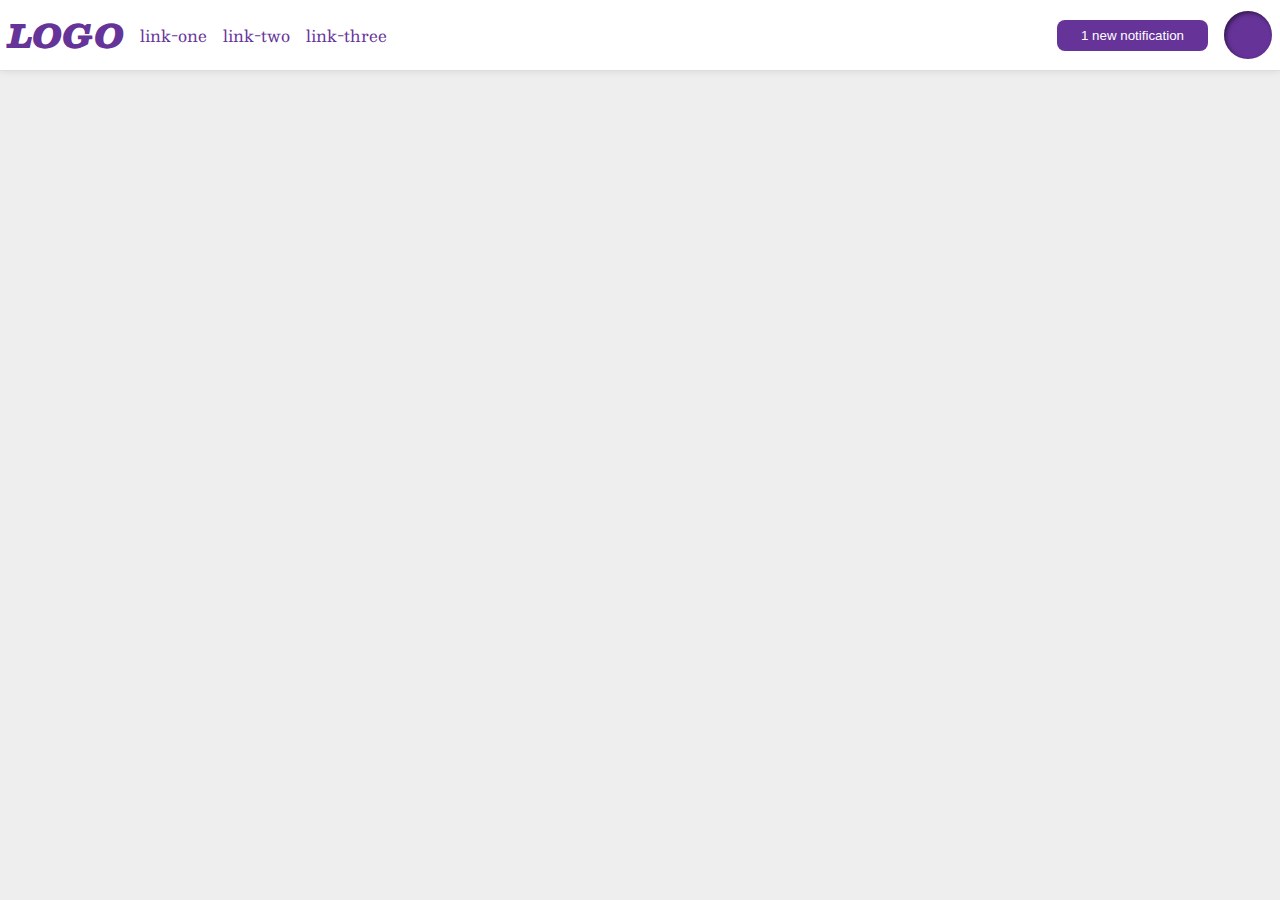
<file: flex/03-flex-header-2/index.html>
<!DOCTYPE html>
<html lang="en">
  <head>
    <meta charset="UTF-8">
    <meta http-equiv="X-UA-Compatible" content="IE=edge">
    <meta name="viewport" content="width=device-width, initial-scale=1.0">
    <title>Flex Header 2</title>
    <link rel="stylesheet" href="style.css">
  </head>
  <body>
    <div class="header">
      <div class="left">
        <div class="logo">
          LOGO
        </div>
        <ul class="links">
          <li><a href="google.com">link-one</a></li>
          <li><a href="google.com">link-two</a></li>
          <li><a href="google.com">link-three</a></li>
        </ul>
      </div>
      <div class="right">
        <button class="notifications">
          1 new notification
        </button>
        <div class="profile-image"></div>
    </div>
    </div>
  </body>
</html>
</file>
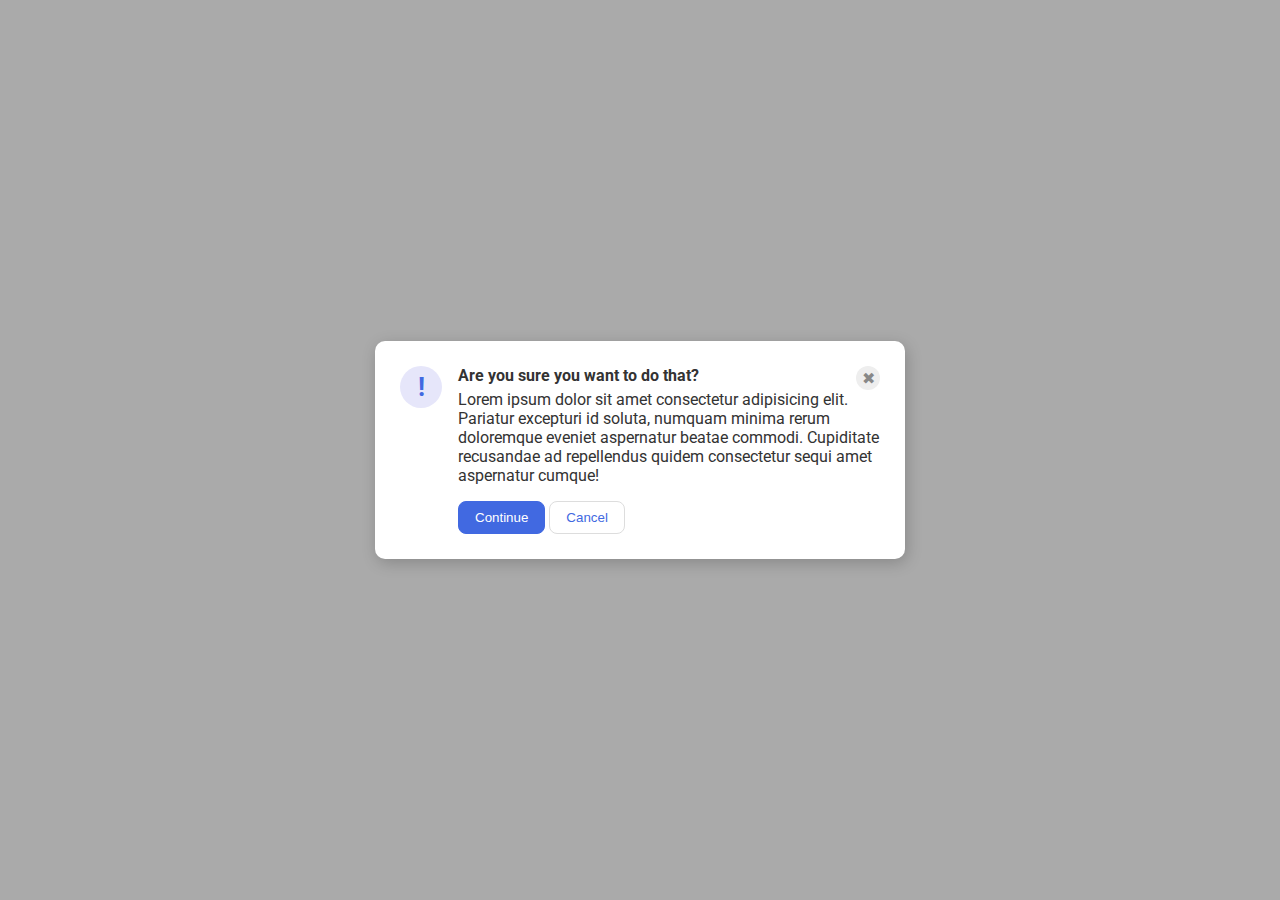
<file: flex/05-flex-modal/index.html>
<!DOCTYPE html>
<html lang="en">
  <head>
    <meta charset="UTF-8">
    <meta http-equiv="X-UA-Compatible" content="IE=edge">
    <meta name="viewport" content="width=device-width, initial-scale=1.0">
    <link rel="stylesheet" href="style.css">
    <title>Modal</title>
  </head>
  <body>
    <div class="modal">
      <div class="icon">!</div>
      <div class="container">
        <div class="header">Are you sure you want to do that? 
          <div class="close-button">✖</div>
        </div>
       
        <div class="text">Lorem ipsum dolor sit amet consectetur adipisicing elit. Pariatur excepturi id soluta, numquam minima rerum doloremque eveniet aspernatur beatae commodi. Cupiditate recusandae ad repellendus quidem consectetur sequi amet aspernatur cumque!</div>
        <button class="continue">Continue</button>
        <button class="cancel">Cancel</button>
      </div>
    </div>
  </body>
</html>
</file>
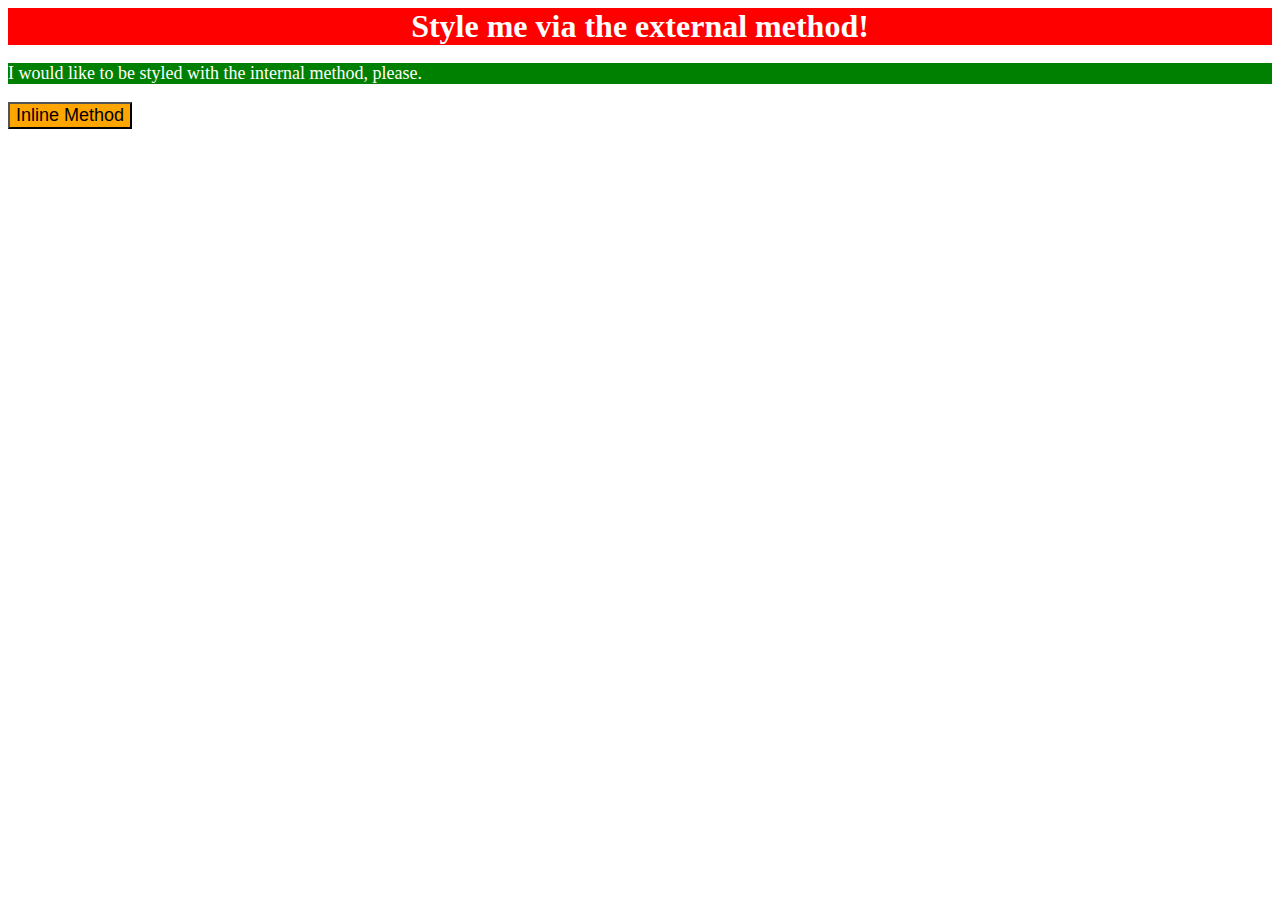
<file: foundations/01-css-methods/index.html>
<!DOCTYPE html>
<html lang="en">

<head>
  <meta charset="UTF-8">
  <meta http-equiv="X-UA-Compatible" content="IE=edge">
  <meta name="viewport" content="width=device-width, initial-scale=1.0">
  <title>Methods for Adding CSS</title>
  <link rel="stylesheet" href="styles.css">
</head>
<style>
  p {
    background-color: green;
    color:white;
    font-size: 18px;
  }
</style>

<body>
  <div>Style me via the external method!</div>
  <p>I would like to be styled with the internal method, please.</p>
  <button style="background-color: orange; font-size: 18px;">Inline Method</button>
</body>

</html>
</file>
<file: flex/03-flex-header-2/style.css>
/* this is some magical font-importing.  
you'll learn about it later. */
@import url('https://fonts.googleapis.com/css2?family=Besley:ital,wght@0,400;1,900&display=swap');

body {
  margin: 0;
  background: #eee;
  font-family: Besley, serif;
}

.header {
  background: white;
  border-bottom: 1px solid #ddd;
  box-shadow: 0 0 8px rgba(0,0,0,.1);
  display: flex;
  justify-content: space-between;
  align-content: center;
  padding: 8px;
}

.left, .right {
  display: flex;
  align-items: center;
  gap: 16px;
}

.links {
  margin: 0;
  padding: 0;
  display: flex;
  gap: 16px;
}


.profile-image {
  background: rebeccapurple;
  box-shadow: inset 2px 2px 4px rgba(0,0,0,.5);
  border-radius: 50%;
  width: 48px;
  height:  48px;
}

.logo {
  color: rebeccapurple;
  font-size: 32px;
  font-weight: 900;
  font-style: italic;
}

button {
  border: none;
  border-radius: 8px;
  background: rebeccapurple;
  color: white;
  padding: 8px 24px;
}

a {
  /* this removes the line under our links */
  text-decoration: none;
  color: rebeccapurple;
}

ul {
  list-style-type: none;
}
</file>
<file: flex/05-flex-modal/style.css>
@import url("https://fonts.googleapis.com/css2?family=Roboto:wght@400;700&display=swap");

html,
body {
  height: 100%;
}

body {
  font-family: Roboto, sans-serif;
  margin: 0;
  background: #aaa;
  color: #333;
  /* I'll give you this one for free lol */
  display: flex;
  align-items: center;
  justify-content: center;
}

.header {
  display: flex;
  justify-content: space-between;
  font-weight: bold;
}

.text {
  margin-bottom: 16px;
}

.modal {
  background: white;
  width: 480px;
  border-radius: 10px;
  box-shadow: 2px 4px 16px rgba(0, 0, 0, 0.2);
  padding: 25px;
  display: flex;
  gap: 16px;
}

.icon {
  color: royalblue;
  font-size: 26px;
  font-weight: 700;
  background: lavender;
  width: 42px;
  height: 42px;
  border-radius: 50%;
  display: flex;
  align-items: center;
  justify-content: center;
  flex-shrink: 0;

}

.close-button {
  background: #eee;
  border-radius: 50%;
  color: #888;
  font-weight: 400;
  font-size: 16px;
  height: 24px;
  width: 24px;
  display: flex;
  align-items: center;
  justify-content: center;
}

button {
  padding: 8px 16px;
  border-radius: 8px;
}

button.continue {
  background: royalblue;
  border: 1px solid royalblue;
  color: white;
}

button.cancel {
  background: white;
  border: 1px solid #ddd;
  color: royalblue;
}
</file>
<file: foundations/01-css-methods/styles.css>
div {
  background-color: red;
  color: white;
  font-size: 32px;
  font-weight: bold;
  text-align: center;
}
</file>
